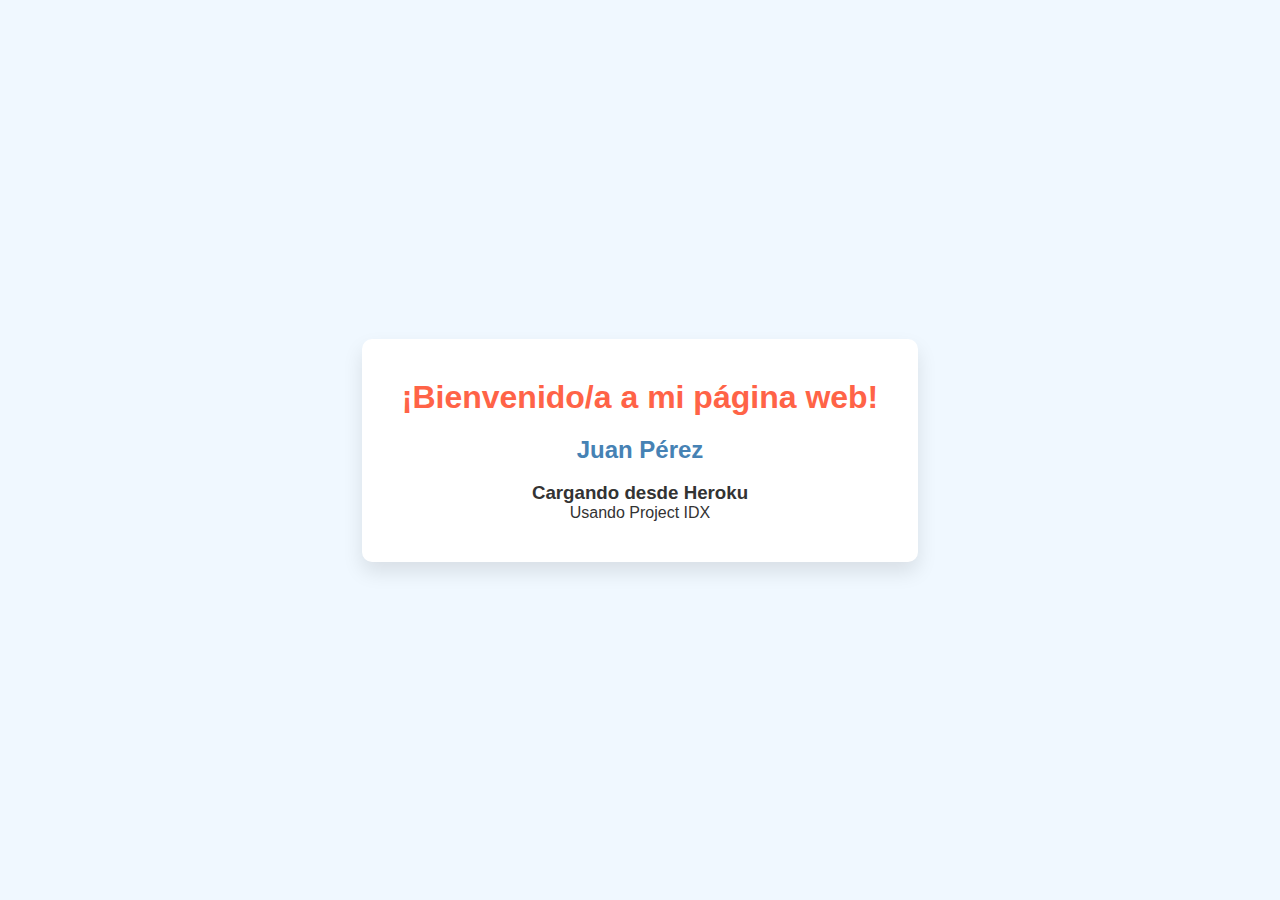
<file: index.html>
<!DOCTYPE html>
<html lang="es">
<head>
    <meta charset="UTF-8">
    <meta name="viewport" content="width=device-width, initial-scale=1.0">
    <meta http-equiv="X-UA-Compatible" content="IE=edge">
    <title>Bienvenida</title>
    <link rel="stylesheet" href="styles.css">
</head>
<body>
    <div class="container">
        <h1 id="welcome-message">¡Bienvenido/a a mi página web!</h1>
        <h2 id="name">Tu Nombre</h2>
        <br>
        <h3>Cargando desde Heroku</h3>
        <p id="message">Usando Project IDX</p>
    </div>

    <script src="script.js"></script>
</body>
</html>
</file>
<file: styles.css>
/* Estilos generales */
* {
    margin: 0;
    padding: 0;
    box-sizing: border-box;
}

body {
    font-family: Arial, sans-serif;
    background-color: #f0f8ff;
    height: 100vh;
    display: flex;
    justify-content: center;
    align-items: center;
    color: #333;
}

/* Estilización del contenedor */
.container {
    text-align: center;
    background-color: #fff;
    padding: 40px;
    border-radius: 10px;
    box-shadow: 0 10px 20px rgba(0, 0, 0, 0.1);
}

/* Estilo del mensaje de bienvenida */
#welcome-message {
    font-size: 2rem;
    color: #ff6347;
    margin-bottom: 20px;
}

/* Estilo del nombre */
#name {
    font-size: 1.5rem;
    color: #4682b4;
}
</file>
